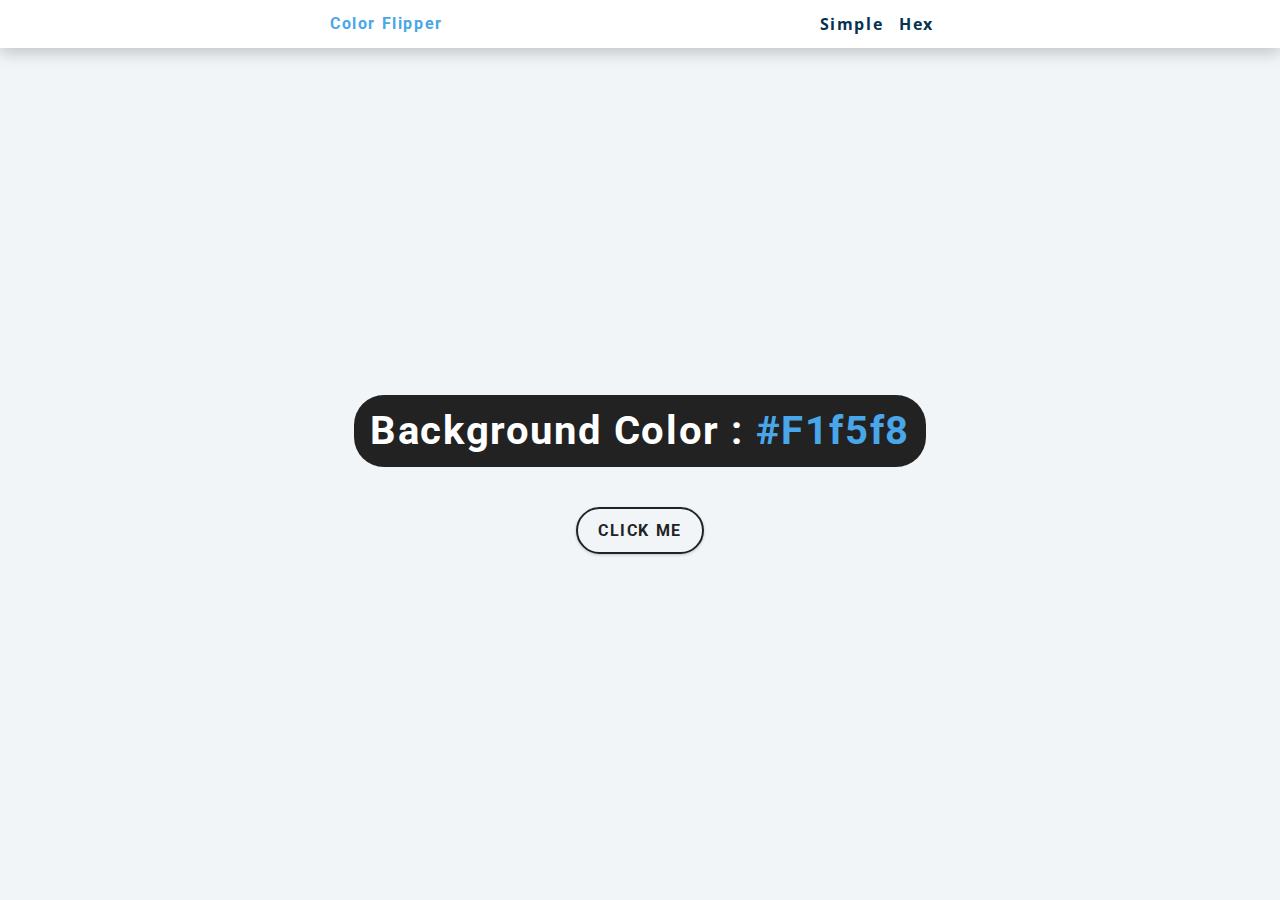
<file: index.html>
<!DOCTYPE html>
<html lang="en">
  <head>
    <meta charset="UTF-8" />
    <meta name="viewport" content="width=device-width, initial-scale=1.0" />
    <title>Color Flipper || Simple</title>

    <!-- styles -->
    <link rel="stylesheet" href="styles.css" />
  </head>

  <body>

    <nav>
      <div class="nav-center">
        <h4>color flipper</h4>
        <ul class="nav-links">
          <li><a href="index.html">simple</a></li>
          <li><a href="hex.html">hex</a></li>
        </ul>
      </div>
    </nav>

    <main>
      <div class="container">
        <h2>background color : <span class="color">#f1f5f8</span></h2>
        <button class="btn btn-hero" id="btn">click me</button>
      </div>
    </main>
    
    <!-- javascript -->
    <script src="app.js"></script>
  </body>
</html>
</file>
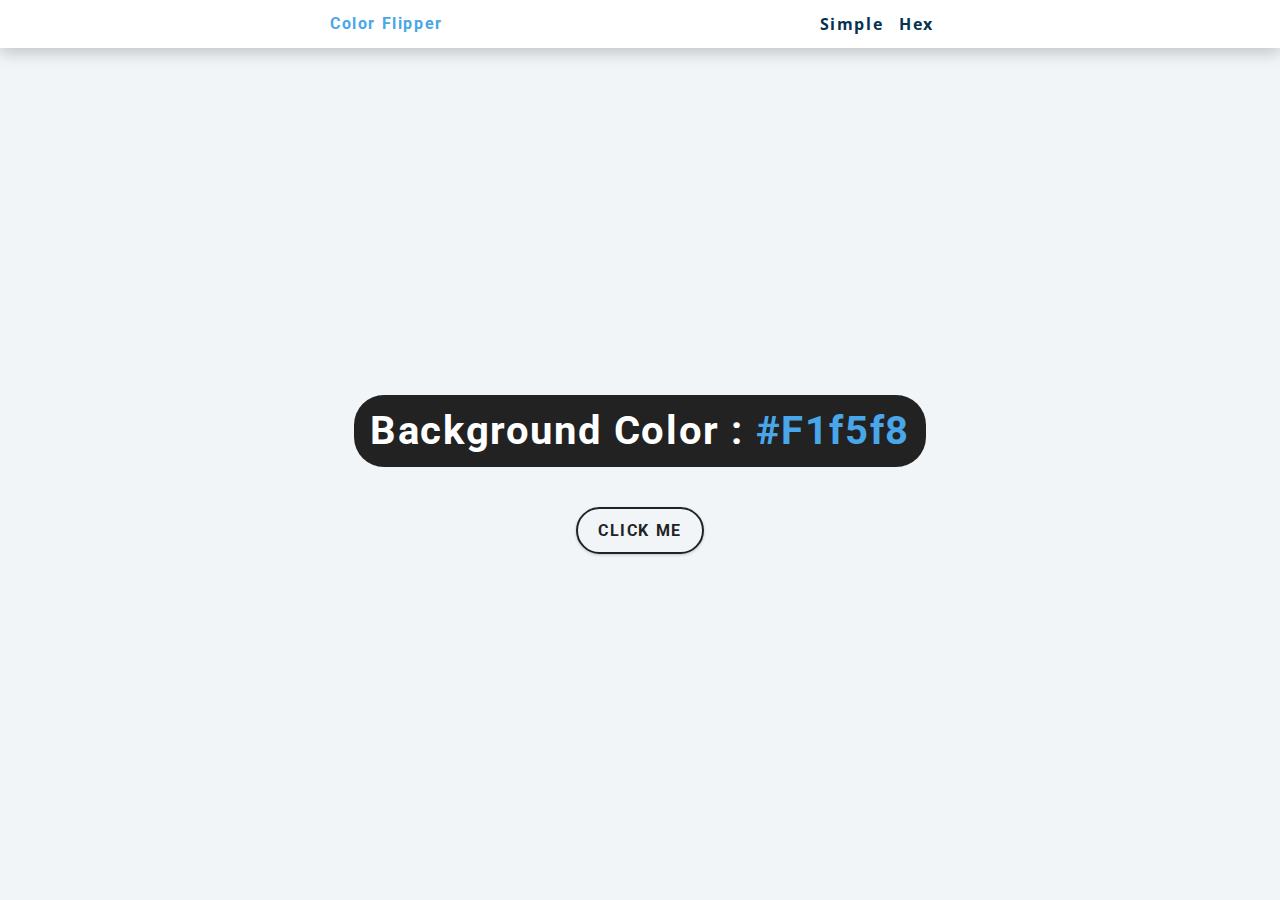
<file: hex.html>
<!DOCTYPE html>
<html lang="en">
  <head>
    <meta charset="UTF-8" />
    <meta name="viewport" content="width=device-width, initial-scale=1.0" />
    <title>Color Flipper || Hex</title>

    <!-- styles -->
    <link rel="stylesheet" href="styles.css" />
  </head>

  <body>

    <nav>
      <div class="nav-center">
        <h4>color flipper</h4>
        <ul class="nav-links">
          <li><a href="index.html">simple</a></li>
          <li><a href="hex.html">hex</a></li>
        </ul>
      </div>
    </nav>

    <main>
      <div class="container">
        <h2>background color : <span class="color">#f1f5f8</span></h2>
        <button class="btn btn-hero" id="btn">click me</button>
      </div>
    </main>

    <!-- javascript -->
    <script src="hex.js"></script>
    
  </body>
</html>
</file>
<file: styles.css>
/*
=============== 
Fonts
===============
*/
@import url("https://fonts.googleapis.com/css?family=Open+Sans|Roboto:400,700&display=swap");

/*
=============== 
Variables
===============
*/

:root {
  /* dark shades of primary color*/
  --clr-primary-1: hsl(205, 86%, 17%);
  --clr-primary-2: hsl(205, 77%, 27%);
  --clr-primary-3: hsl(205, 72%, 37%);
  --clr-primary-4: hsl(205, 63%, 48%);
  /* primary/main color */
  --clr-primary-5: hsl(205, 78%, 60%);
  /* lighter shades of primary color */
  --clr-primary-6: hsl(205, 89%, 70%);
  --clr-primary-7: hsl(205, 90%, 76%);
  --clr-primary-8: hsl(205, 86%, 81%);
  --clr-primary-9: hsl(205, 90%, 88%);
  --clr-primary-10: hsl(205, 100%, 96%);
  /* darkest grey - used for headings */
  --clr-grey-1: hsl(209, 61%, 16%);
  --clr-grey-2: hsl(211, 39%, 23%);
  --clr-grey-3: hsl(209, 34%, 30%);
  --clr-grey-4: hsl(209, 28%, 39%);
  /* grey used for paragraphs */
  --clr-grey-5: hsl(210, 22%, 49%);
  --clr-grey-6: hsl(209, 23%, 60%);
  --clr-grey-7: hsl(211, 27%, 70%);
  --clr-grey-8: hsl(210, 31%, 80%);
  --clr-grey-9: hsl(212, 33%, 89%);
  --clr-grey-10: hsl(210, 36%, 96%);
  --clr-white: #fff;
  --clr-red-dark: hsl(360, 67%, 44%);
  --clr-red-light: hsl(360, 71%, 66%);
  --clr-green-dark: hsl(125, 67%, 44%);
  --clr-green-light: hsl(125, 71%, 66%);
  --clr-black: #222;
  --ff-primary: "Roboto", sans-serif;
  --ff-secondary: "Open Sans", sans-serif;
  --transition: all 0.3s linear;
  --spacing: 0.1rem;
  --radius: 0.25rem;
  --light-shadow: 0 5px 15px rgba(0, 0, 0, 0.1);
  --dark-shadow: 0 5px 15px rgba(0, 0, 0, 0.2);
  --max-width: 1170px;
  --fixed-width: 620px;
}
/*
=============== 
Global Styles
===============
*/

*,
::after,
::before {
  margin: 0;
  padding: 0;
  box-sizing: border-box;
}
body {
  font-family: var(--ff-secondary);
  background: var(--clr-grey-10);
  color: var(--clr-grey-1);
  line-height: 1.5;
  font-size: 0.875rem;
}
ul {
  list-style-type: none;
}
a {
  text-decoration: none;
}
h1,
h2,
h3,
h4 {
  letter-spacing: var(--spacing);
  text-transform: capitalize;
  line-height: 1.25;
  margin-bottom: 0.75rem;
  font-family: var(--ff-primary);
}
h1 {
  font-size: 3rem;
}
h2 {
  font-size: 2rem;
}
h3 {
  font-size: 1.25rem;
}
h4 {
  font-size: 0.875rem;
}
p {
  margin-bottom: 1.25rem;
  color: var(--clr-grey-5);
}
@media screen and (min-width: 800px) {
  h1 {
    font-size: 4rem;
  }
  h2 {
    font-size: 2.5rem;
  }
  h3 {
    font-size: 1.75rem;
  }
  h4 {
    font-size: 1rem;
  }
  body {
    font-size: 1rem;
  }
  h1,
  h2,
  h3,
  h4 {
    line-height: 1;
  }
}
/*  global classes */

/* section */
.section {
  padding: 5rem 0;
}

.section-center {
  width: 90vw;
  margin: 0 auto;
  max-width: 1170px;
}
@media screen and (min-width: 992px) {
  .section-center {
    width: 95vw;
  }
}
main {
  min-height: 100vh;
  display: grid;
  place-items: center;
}

/*
=============== 
Nav
===============
*/
nav {
  background: var(--clr-white);
  height: 3rem;
  display: grid;
  align-items: center;
  box-shadow: var(--dark-shadow);
}
.nav-center {
  width: 90vw;
  max-width: var(--fixed-width);
  margin: 0 auto;
  display: flex;
  align-items: center;
  justify-content: space-between;
}
.nav-center h4 {
  margin-bottom: 0;
  color: var(--clr-primary-5);
}
.nav-links {
  display: flex;
}
nav a {
  text-transform: capitalize;
  font-weight: 700;
  font-size: 1rem;
  color: var(--clr-primary-1);
  letter-spacing: var(--spacing);
  margin-right: 1rem;
}
nav a:hover {
  color: var(--clr-primary-5);
}
/*
=============== 
Container
===============
*/
main {
  min-height: calc(100vh - 3rem);
  display: grid;
  place-items: center;
}
.container {
  text-align: center;
}
.container h2 {
  background: var(--clr-black);
  color: var(--clr-white);
  padding: 1rem;
  border-radius: 30px;
  margin-bottom: 2.5rem;
}
.color {
  color: var(--clr-primary-5);
}
.btn-hero {
  font-family: var(--ff-primary);
  text-transform: uppercase;
  background: transparent;
  color: var(--clr-black);
  letter-spacing: var(--spacing);
  display: inline-block;
  font-weight: 700;
  transition: var(--transition);
  border: 2px solid var(--clr-black);
  cursor: pointer;
  box-shadow: 0 1px 3px rgba(0, 0, 0, 0.2);
  border-radius: 30px;
  font-size: 1rem;
  padding: 0.75rem 1.25rem;
}
.btn-hero:hover {
  color: var(--clr-white);
  background: var(--clr-black);
}
</file>
